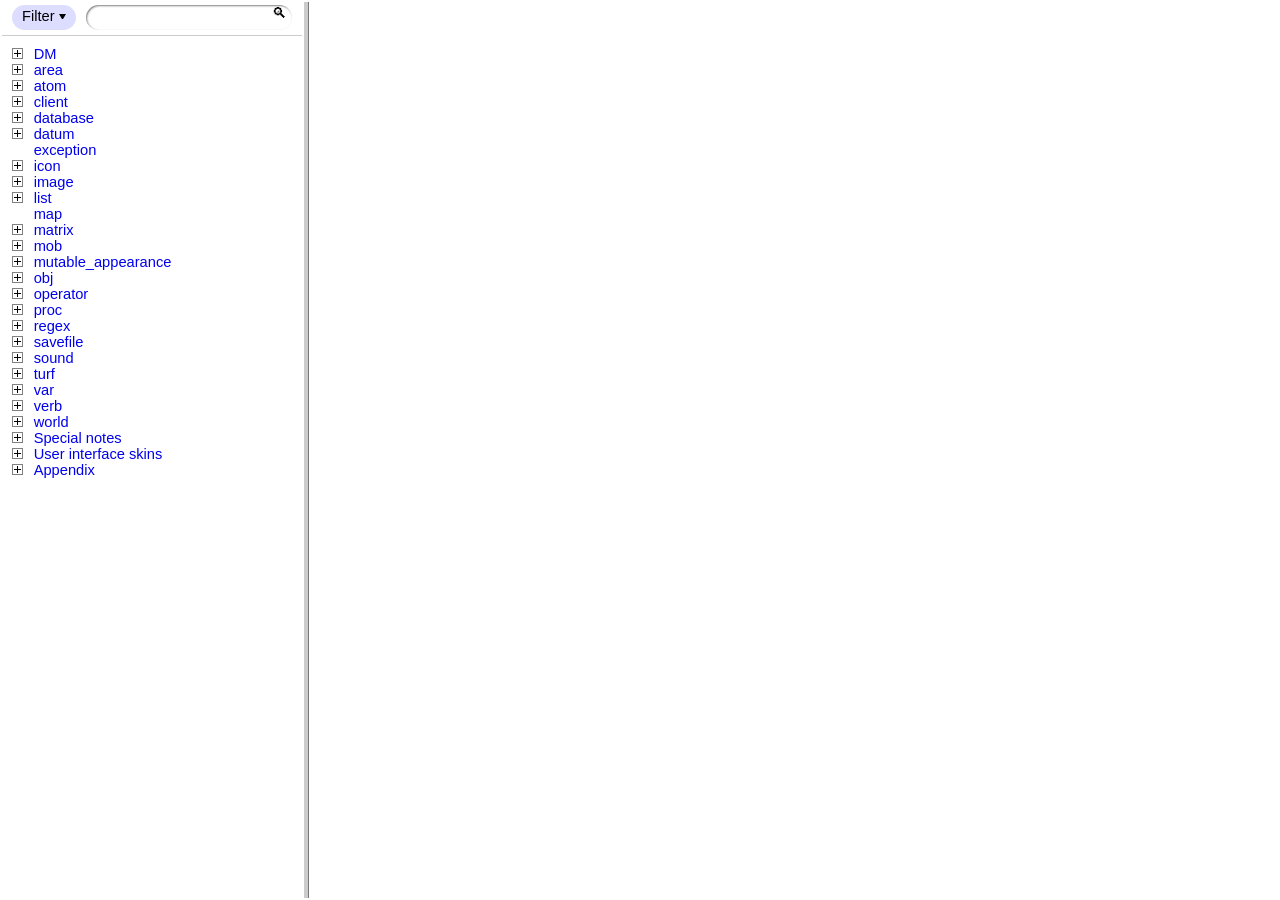
<file: legacy_versions/513.1526_byond/byond/help/ref/index.html>
<!DOCTYPE html>
<html>
<head>
	<title>DM Reference</title>
	<meta http-equiv="X-UA-Compatible" content="IE=edge">
	<meta charset="utf-8">
	<script><!--
	window.addEventListener('message', function(m){
		try {
			var contents = document.querySelector('#contents');
			var ref = document.querySelector('#ref');
			if(m.source == ref || m.source == ref.contentWindow) {
				contents.contentWindow.postMessage(m.data, '*');
				try {
					if(m.data.match(/^nav:/)) {
						var h = m.data.substr(4);
						if(!h.match(/^#/)) h = '#'+h;
						if(window.location.hash != h) {
							try {history.replaceState(null,"",h);}
							catch(_) {window.location.hash = h;}
						}
					}
					else if(m.data.match(/^search:/)) contents.contentWindow.postMessage(m.data,'*');
				} catch(_){}
			}
			else if(m.source == contents || m.source == contents.contentWindow) {
				if(m.data.match(/^search:/)) ref.contentWindow.postMessage(m.data, '*');
			}
		} catch(_){console.log(_);}
	});
	function hashchange(e) {
		document.querySelector('#ref').contentWindow.postMessage('nav:'+window.location.hash, '*');
	}
	window.addEventListener('hashchange', hashchange);
	(function dragger(){
		var dragging, offset=0, shield, nextx;
		var events={mousemove:move,touchmove:move,mouseup:stop,touchend:stop,touchcancel:stop};
		function div() {return document.querySelector('#divider');}
		function prev() {return document.querySelector('td.contents');}
		function start(e) {
			if(dragging) return;
			dragging = true;
			offset = prev().offsetWidth - (e.touches?e.touches[0]:e).clientX;
			var d = div();
			for(var i in events) if(events.hasOwnProperty(i)) document.addEventListener(i,events[i],true);
			d.classList.add('dragging');
			document.body.appendChild(shield = document.createElement('div'));
			shield.id = '_shield';
			shield.style.zIndex=100;
			shield.style.position='absolute';
			shield.style.left=shield.style.top='0';
			shield.style.width=shield.style.height='100%';
			shield.style.cursor='ew-resize';
		}
		function domove() {
			nextx = Math.max(20, Math.min(nextx, document.body.clientWidth-20));
			prev().style.width = nextx+'px';
			nextx = null;
		}
		function move(e) {
			if(!dragging) return;
			var x = offset + (e.touches?e.touches[0]:e).clientX;
			if(nextx == null) setTimeout(domove, 50);
			nextx = x;
		}
		function stop(e) {
			if(!dragging) return;
			move(e);
			dragging = false;
			var d = div();
			for(var i in events) if(events.hasOwnProperty(i)) document.removeEventListener(i,events[i],true);
			d.classList.remove('dragging');
			shield.parentNode.removeChild(shield);
		}
		window.setupdrag = function() {
			var d = div();
			d.addEventListener('mousedown',start);
			d.addEventListener('touchstart',start);
		}
	})();
	//--></script>
	<style type="text/css">
		html, body {margin: 0px; padding: 0px; border: none; height: 100%;}
		table {height:100%; width:100%; overflow: hidden;}
		td {padding: 0px; margin: 0px; border: none; height: 100%;}
		td.contents {width: 300px;}
		td#divider {width: 3px; cursor: ew-resize; box-sizing: content-box; border-style: outset; border-color: #ccc; border-width: 0 1px 0 1px; background: #ccc; user-select: none; -webkit-user-select: none; -moz-user-select: none; -e-user-select: none;}
		td#divider.dragging {background: #999; border-color: #999;}
		iframe {border: none; width: 100%; height: 100%;}
	</style>
</head>

<table><tr>
<td class=contents><iframe id="contents" name="contents" src="contents.html"></iframe></td>
<td id=divider></td>
<td><iframe src="info.html" id="ref" name="ref" onload="hashchange()"></iframe></td>
</tr></table>
<script>setupdrag();</script>

</html>
</file>
